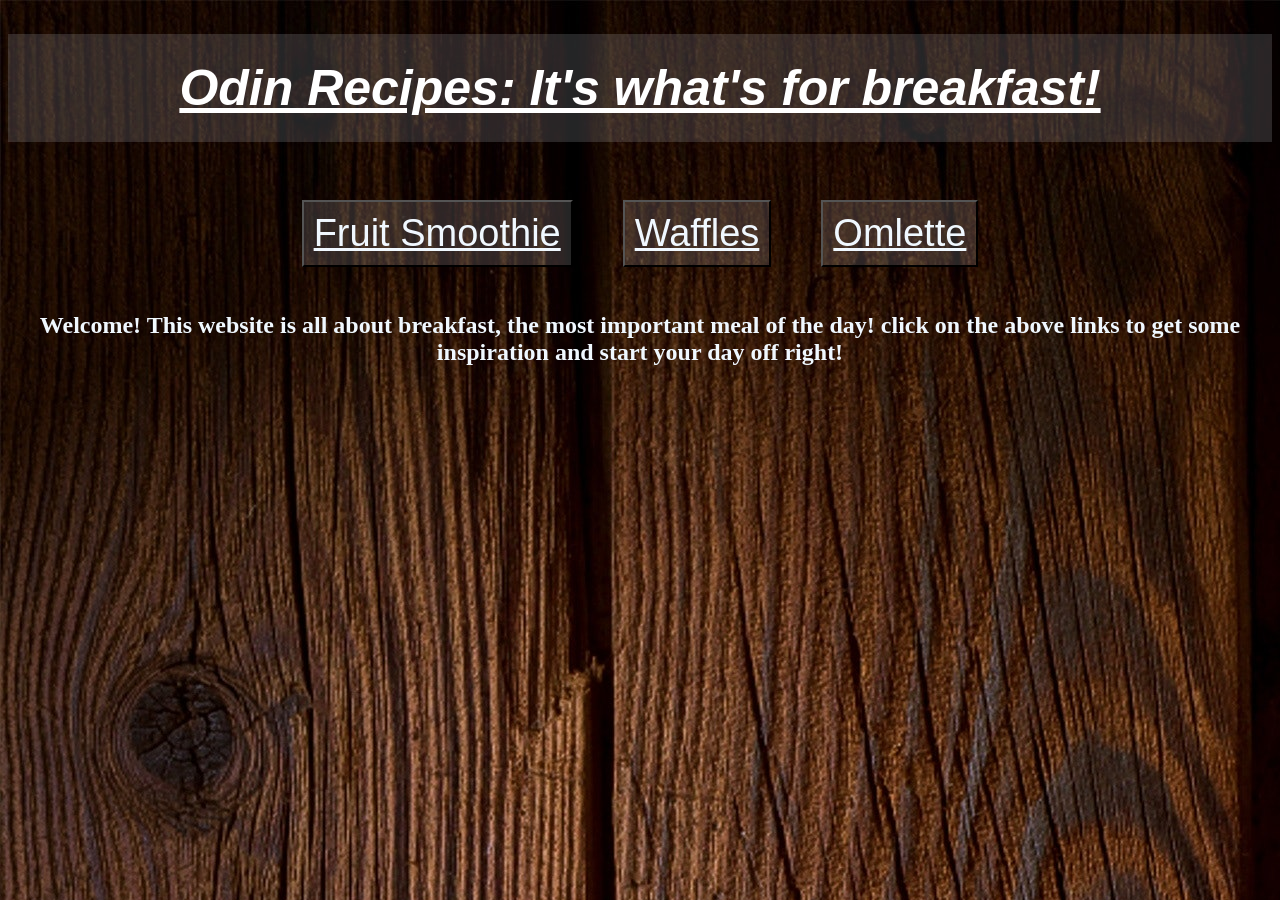
<file: index.html>
<!DOCTYPE html>
<html lang="en">
    <head> <meta charset="UTF-8">
    <meta http-equiv="X-UA-Compatible" content="IE=edge">
    <meta name="viewport" content="width=device-width, initial-scale=1.0">
    <link rel="stylesheet" href="style.css" />
        <meta charset="UTF-8">
        <meta http-equiv="X-UA-Compatible" content="IE=edge">
        <meta name="viewport" content="width=device-width, initial-scale=1.0">
        <link rel="stylesheet" href="style.css" />
        <title>Odin Recipes</title>
    </head>

    <body>
            <h1 class="heading">Odin Recipes: It's what's for breakfast!</h1>
                    
            <div><button class="item one"><a href="./recipes/smoothie/smoothie.html">Fruit Smoothie</a>
                    <button class="item two"><a href="./recipes/waffles/waffles.html">Waffles</a>
                    <button class="item three"><a href="./recipes/omlette/omlette.html">Omlette</a>
            </div>
                        
            <div>
                <h2>Welcome! This website is all about breakfast, the most important meal of the day!
                    click on the above links to get some inspiration and start your day off right!
                </h2>
            </div>          
    </body>

</html>
</file>
<file: style.css>
*{
    text-align: center;
}

.heading{
    color: hsl(0, 0%, 100%);
    font-family: Verdana, Geneva, Tahoma, sans-serif;
    font-style: italic;
    font-size: 50px;
    text-decoration: underline;
    background-color: hsl(208, 100%, 97%, 15%);
    padding: 25px;
}

button{
    display: inline-block;
    padding: 10px;
    margin: 25px;
    font-size: 38px;
    background-color: hsl(0, 0%, 96%, 15%);
    color: aliceblue;
}

body{
    background-image:url(wood.jpg);
}

a{
    color: aliceblue;
}

h2{
    color: aliceblue;
}
</file>
